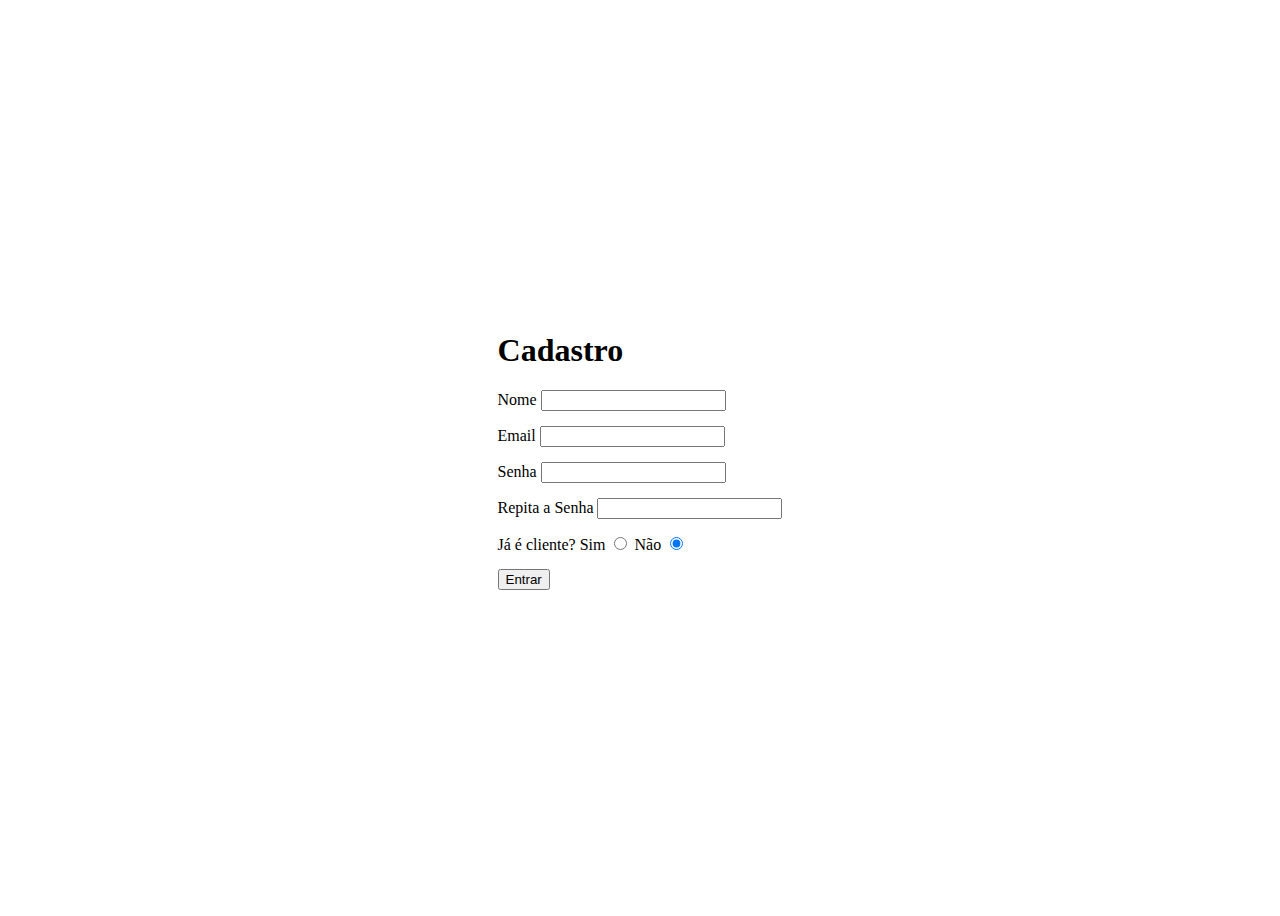
<file: Aula/exercicio-02/index.html>
<!DOCTYPE html>
<html lang="pt-br">

<head>
  <meta charset="UTF-8">
  <meta http-equiv="X-UA-Compatible" content="IE=edge">
  <meta name="viewport" content="width=device-width, initial-scale=1.0">
  <link rel="stylesheet" href="style.css">
  <script src="script.js" defer></script>
  <title>Exercício - 02</title>
</head>

<body>
  <div class="login">
    <h1>Cadastro</h1>
    <form>
      <div>
        <label for="nome">Nome</label>
        <input id="nome" type="text" required>
      </div>
      <div>
        <label for="email">Email</label>
        <input id="email" type="email" required>
      </div>
      <div>
        <label for="senha">Senha</label>
        <input id="senha" type="password" required>
      </div>
      <div>
        <label for="repitaSenha">Repita a Senha</label>
        <input id="repitaSenha" type="password" required>
      </div>
      <div>
        Já é cliente?
        <label for="sim">Sim</label>
        <input id="sim" type="radio" name="sim-nao">
        <label for="nao">Não</label>
        <input id="nao" type="radio" name="sim-nao" checked>
      </div>
      <button type="submit">Entrar</button>
    </form>
  </div>
</body>

</html>
</file>
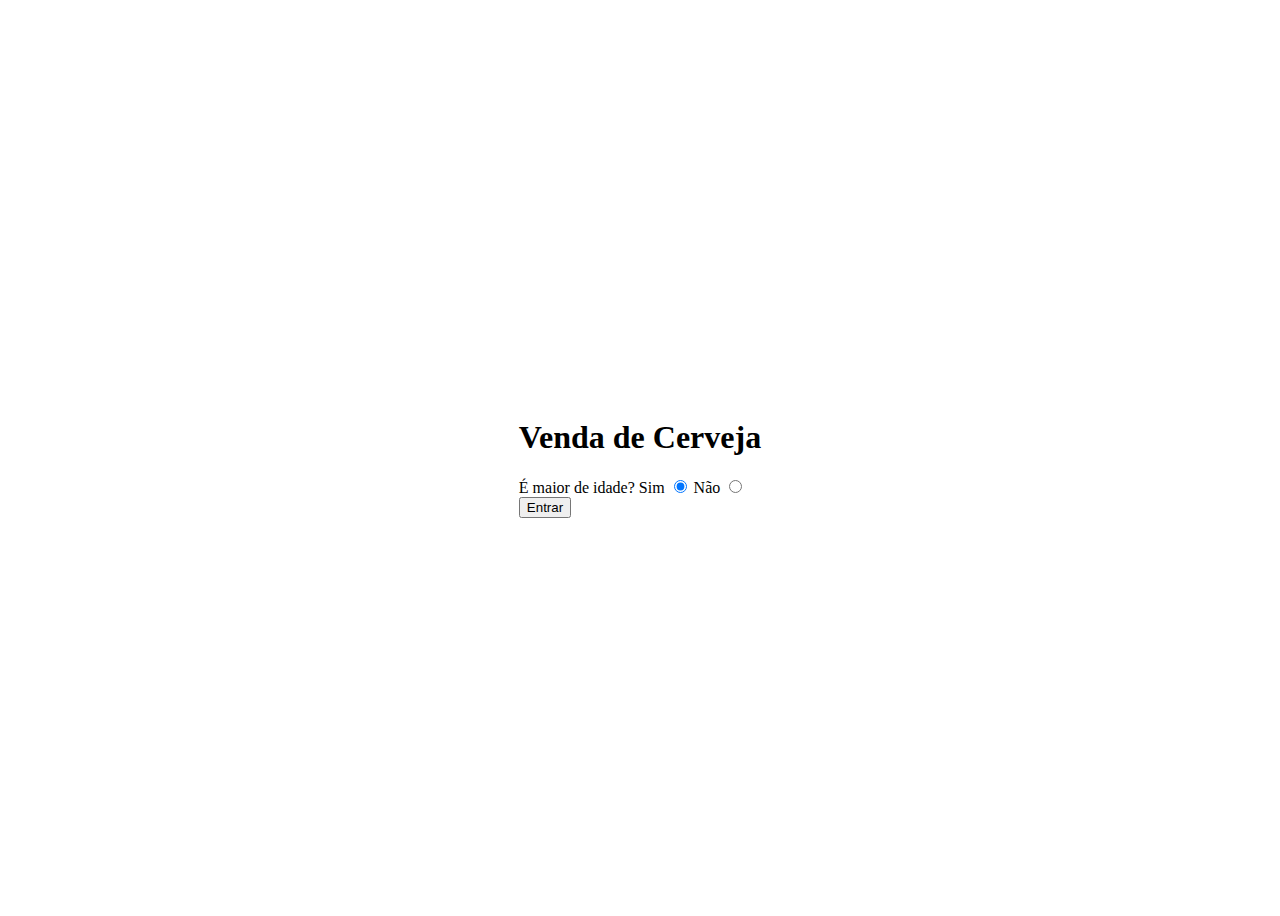
<file: Aula/introducao-02/index.html>
<!DOCTYPE html>
<html lang="pt-br">

<head>
  <meta charset="UTF-8">
  <meta http-equiv="X-UA-Compatible" content="IE=edge">
  <meta name="viewport" content="width=device-width, initial-scale=1.0">
  <script src="script.js" defer></script>
  <link rel="stylesheet" href="style.css">
  <title>Introdução - 02</title>
</head>

<body>
  <div class="login">
    <h1>Venda de Cerveja</h1>
    <form>
      <div>
        É maior de idade?
        <label>
          Sim
          <input type="radio" name="eh-maior" checked>
          <!-- Se tiver o mesmo nome o navegador não deixa selecionar os 2 ao mesmo tempo
          checked -> Serve para o "check" já começar marcado.
          -->
        </label>
        <label>
          Não
          <input type="radio" name="eh-maior">
        </label>
      </div>
      <button type="submit">Entrar</button>
    </form>
  </div>
</body>

</html>
</file>
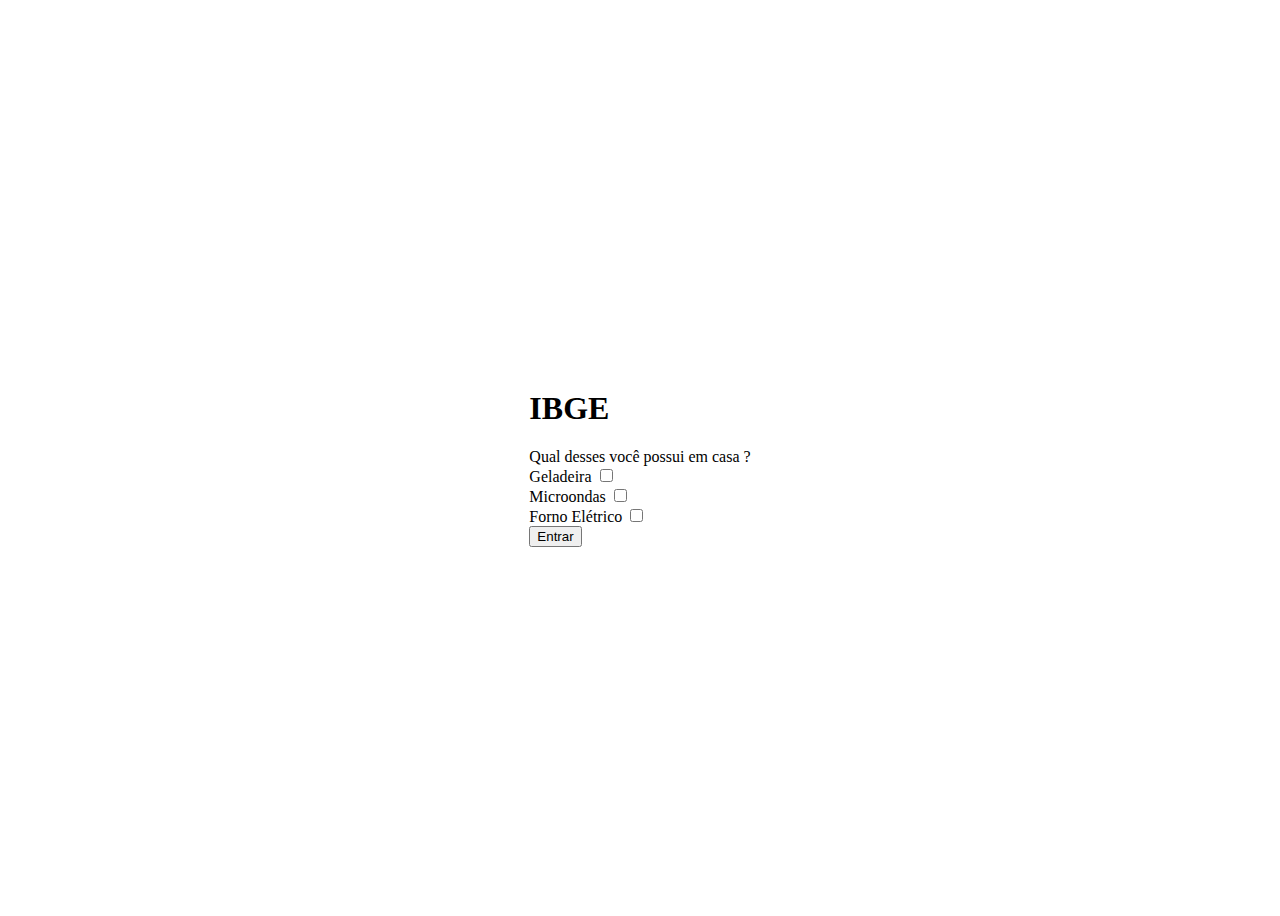
<file: Aula/introducao-03/index.html>
<!DOCTYPE html>
<html lang="pt-br">

<head>
  <meta charset="UTF-8">
  <meta http-equiv="X-UA-Compatible" content="IE=edge">
  <meta name="viewport" content="width=device-width, initial-scale=1.0">
  <script src="script.js" defer></script>
  <link rel="stylesheet" href="style.css">
  <title>Introdução - 02</title>
</head>

<body>
  <div class="login">
    <h1>IBGE</h1>
    <form>
      <div>
        Qual desses você possui em casa ?
        <br>
        <label>
          Geladeira
          <input type="checkbox" name="eletrodomestico">
          <!-- type: checkbox -> É uma caixinha que pode marcar várias (Quadradinho)--->
        </label>
        <br>
        <label>
          Microondas
          <input type="checkbox" name="eletrodomestico">
        </label>
        <br>
        <label>
          Forno Elétrico
          <input type="checkbox" name="eletrodomestico">
        </label>
      </div>
      <button type="submit">Entrar</button>
    </form>
  </div>
</body>

</html>
</file>
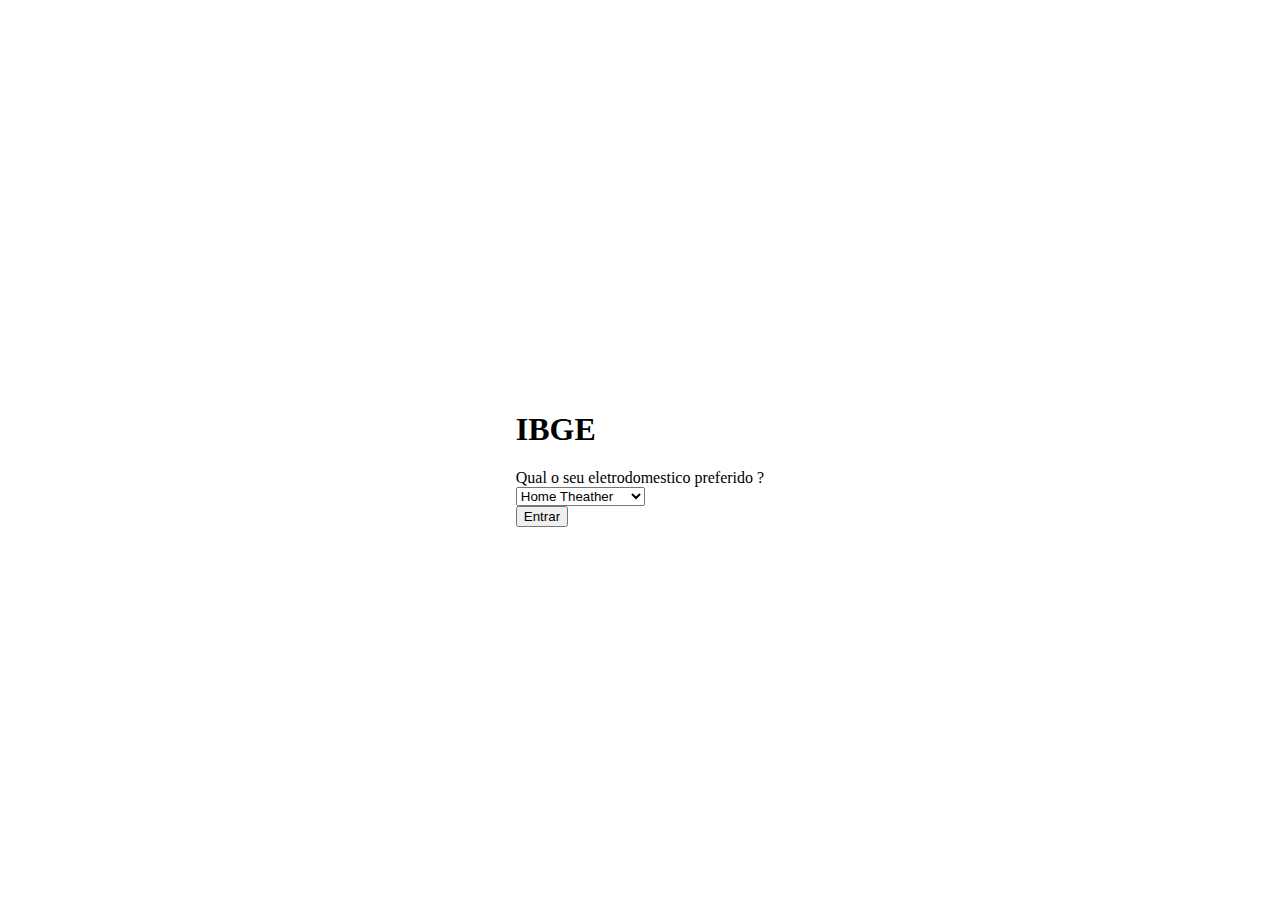
<file: Aula/introducao-04/index.html>
<!DOCTYPE html>
<html lang="pt-br">

<head>
  <meta charset="UTF-8">
  <meta http-equiv="X-UA-Compatible" content="IE=edge">
  <meta name="viewport" content="width=device-width, initial-scale=1.0">
  <script src="script.js" defer></script>
  <link rel="stylesheet" href="style.css">
  <title>Introdução - 02</title>
</head>

<body>
  <div class="login">
    <h1>IBGE</h1>
    <form>
      <div>
        Qual o seu eletrodomestico preferido ?
        <br>
        <select id="eletrodomestico">
          <option value="Televisao">Televisao</option>
          <option selected value="Home Theather">Home Theather</option>
          <option value="Máquina de Lavar">Máquina de Lavar</option>
        </select>
        <!-- O select serve para fazer uma lista na qual o usuário so pode escolher 1
        Para definir o já selecionado em vez de "checked" utiliza o selected
        -->
      </div>
      <button type="submit">Entrar</button>
    </form>
  </div>
</body>

</html>
</file>
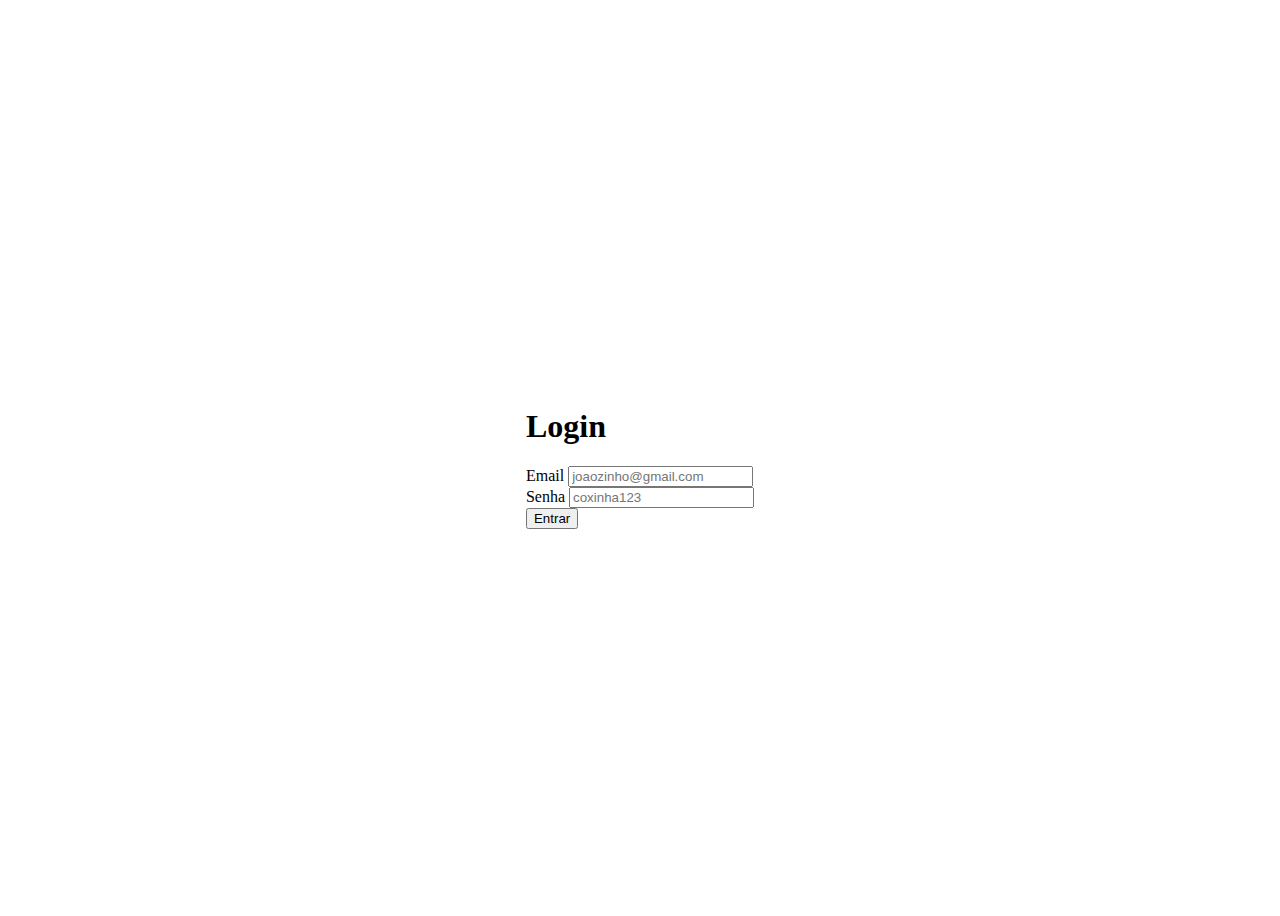
<file: Aula/introducao-05/index.html>
<!DOCTYPE html>
<html lang="pt-br">

<head>
  <meta charset="UTF-8">
  <meta http-equiv="X-UA-Compatible" content="IE=edge">
  <meta name="viewport" content="width=device-width, initial-scale=1.0">
  <link rel="stylesheet" href="style.css">
  <script src="script.js" defer></script>
  <title>Introdução</title>
</head>

<body>
  <div class="login">
    <h1>Login</h1>
    <form>
      <div>
        <label for="email">Email</label>
        <input id="email" type="email" placeholder="joaozinho@gmail.com" required>
      </div>
      <div>
        <label for="senha">Senha</label>
        <input id="senha" type="password" placeholder="coxinha123" minlength="8" required>
        <!-- minlength -> Define o tamanho minimo -->
      </div>
      <button type="submit">Entrar</button>
    </form>
  </div>
</body>

</html>
</file>
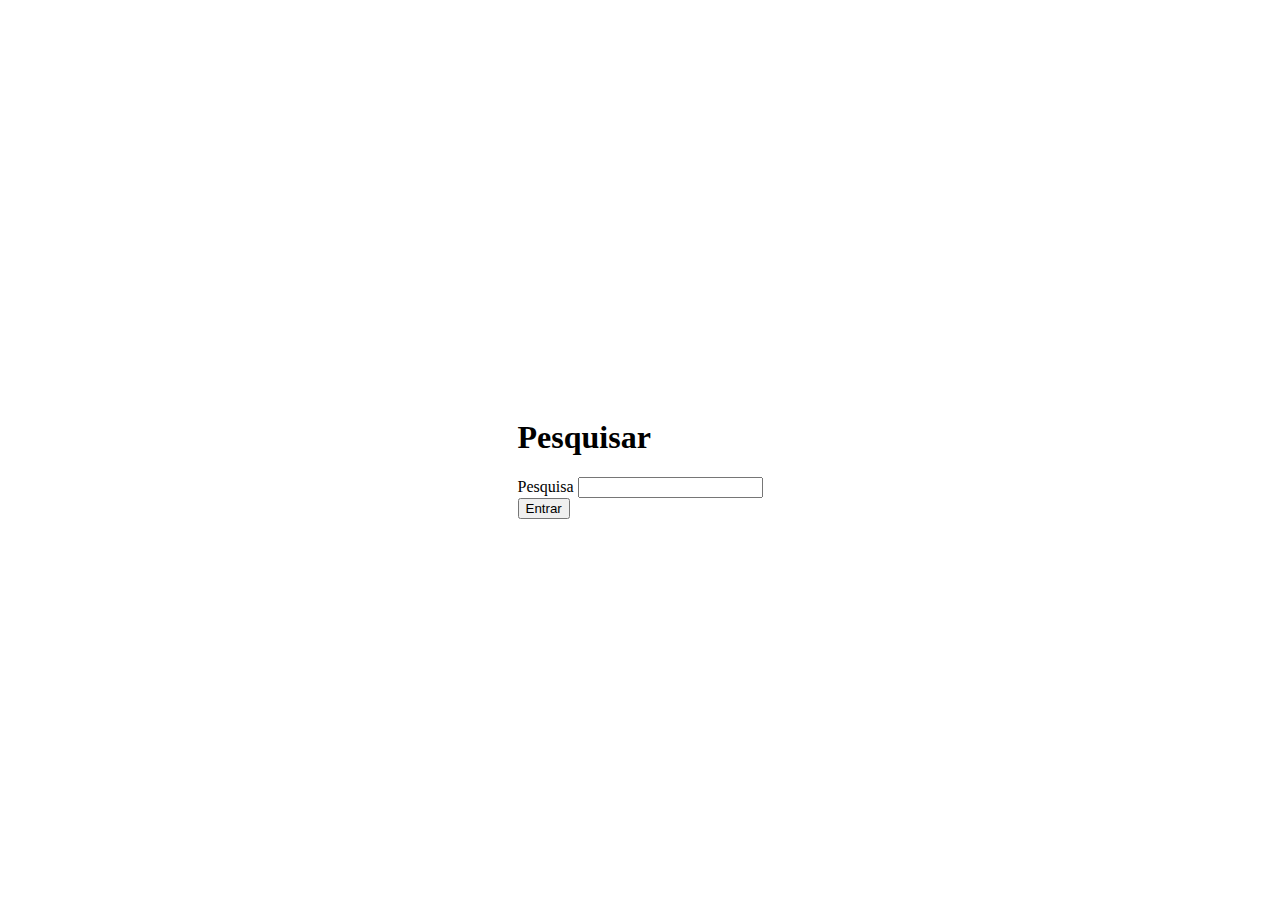
<file: Aula/introducao-06/index.html>
<!DOCTYPE html>
<html lang="pt-br">

<head>
  <meta charset="UTF-8">
  <meta http-equiv="X-UA-Compatible" content="IE=edge">
  <meta name="viewport" content="width=device-width, initial-scale=1.0">
  <link rel="stylesheet" href="style.css">
  <script src="script.js" defer></script>
  <title>Introdução</title>
</head>

<body>
  <div class="login">
    <h1>Pesquisar</h1>
    <form action="https://www.google.com.br/search" target="_blank" method="GET">
      <div>
        <label for="pesquisa">Pesquisa</label>
        <input id="pesquisa" name="q" type="text" required>
      </div>
      <button type="submit">Entrar</button>
    </form>
  </div>
</body>

</html>
</file>
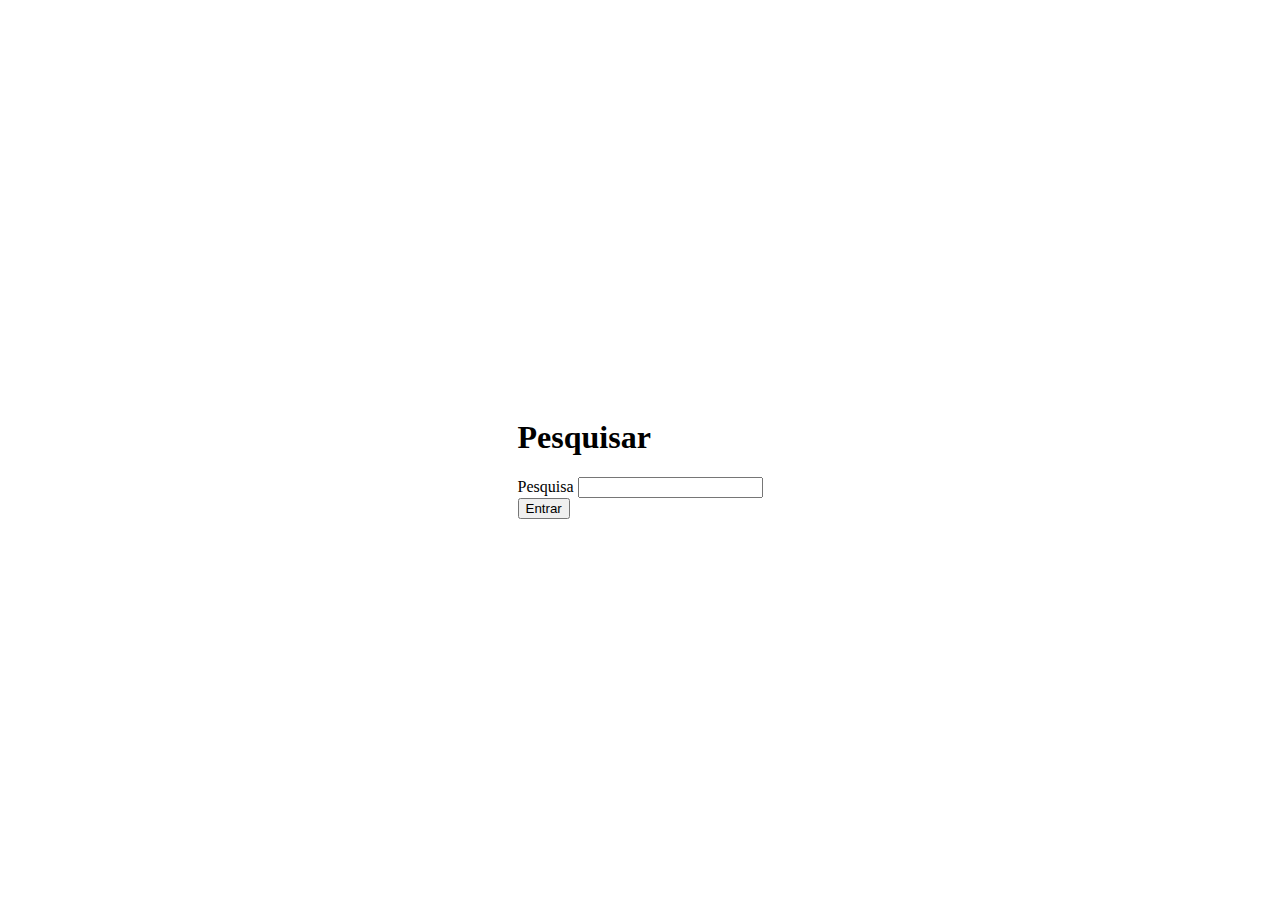
<file: Aula/introducao-07/index.html>
<!DOCTYPE html>
<html lang="pt-br">

<head>
  <meta charset="UTF-8">
  <meta http-equiv="X-UA-Compatible" content="IE=edge">
  <meta name="viewport" content="width=device-width, initial-scale=1.0">
  <link rel="stylesheet" href="style.css">
  <script src="script.js" defer></script>
  <title>Introdução</title>
</head>

<body>
  <div class="login">
    <h1>Pesquisar</h1>
    <form action="https://www.google.com.br/search" target="_blank" method="GET">
      <div>
        <label for="pesquisa">Pesquisa</label>
        <input id="pesquisa" name="q" type="text">
      </div>
      <button type="submit">Entrar</button>
    </form>
  </div>
</body>

</html>
</file>
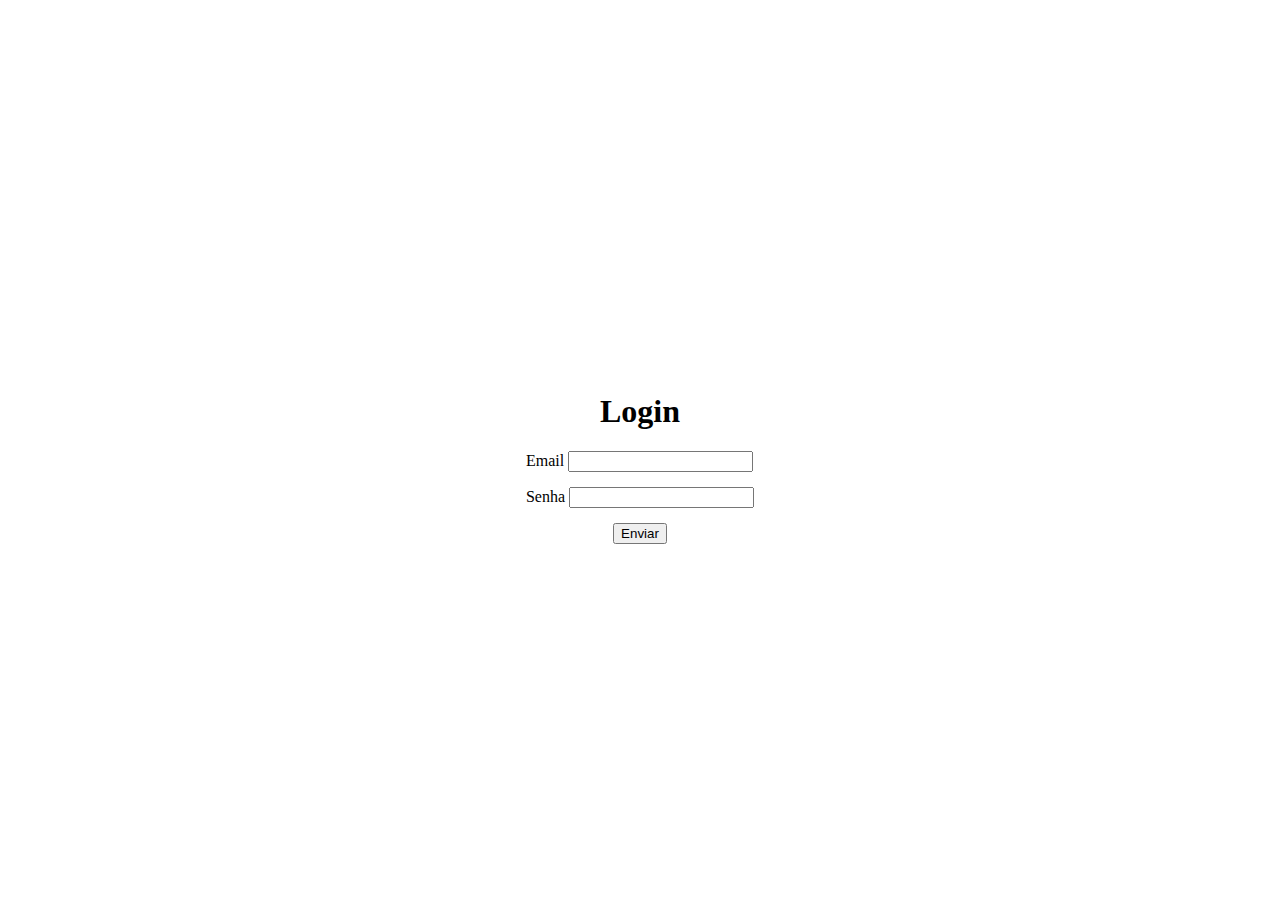
<file: Exercício/classe-01/index.html>
<!DOCTYPE html>
<html lang="pt-br">

<head>
  <meta charset="UTF-8">
  <meta http-equiv="X-UA-Compatible" content="IE=edge">
  <meta name="viewport" content="width=device-width, initial-scale=1.0">
  <link rel="stylesheet" href="style.css">
  <title>Classe - 01</title>
</head>

<body>
  <h1>Login</h1>
  <form>
    <div>
      <label for="email">Email</label>
      <input id="email" type="email" required>
    </div>
    <div>
      <label for="senha">Senha</label>
      <input id="senha" type="password" required>
    </div>
    <div class="btn">
      <button type="submit">Enviar</button>
    </div>
  </form>
</body>

</html>
</file>
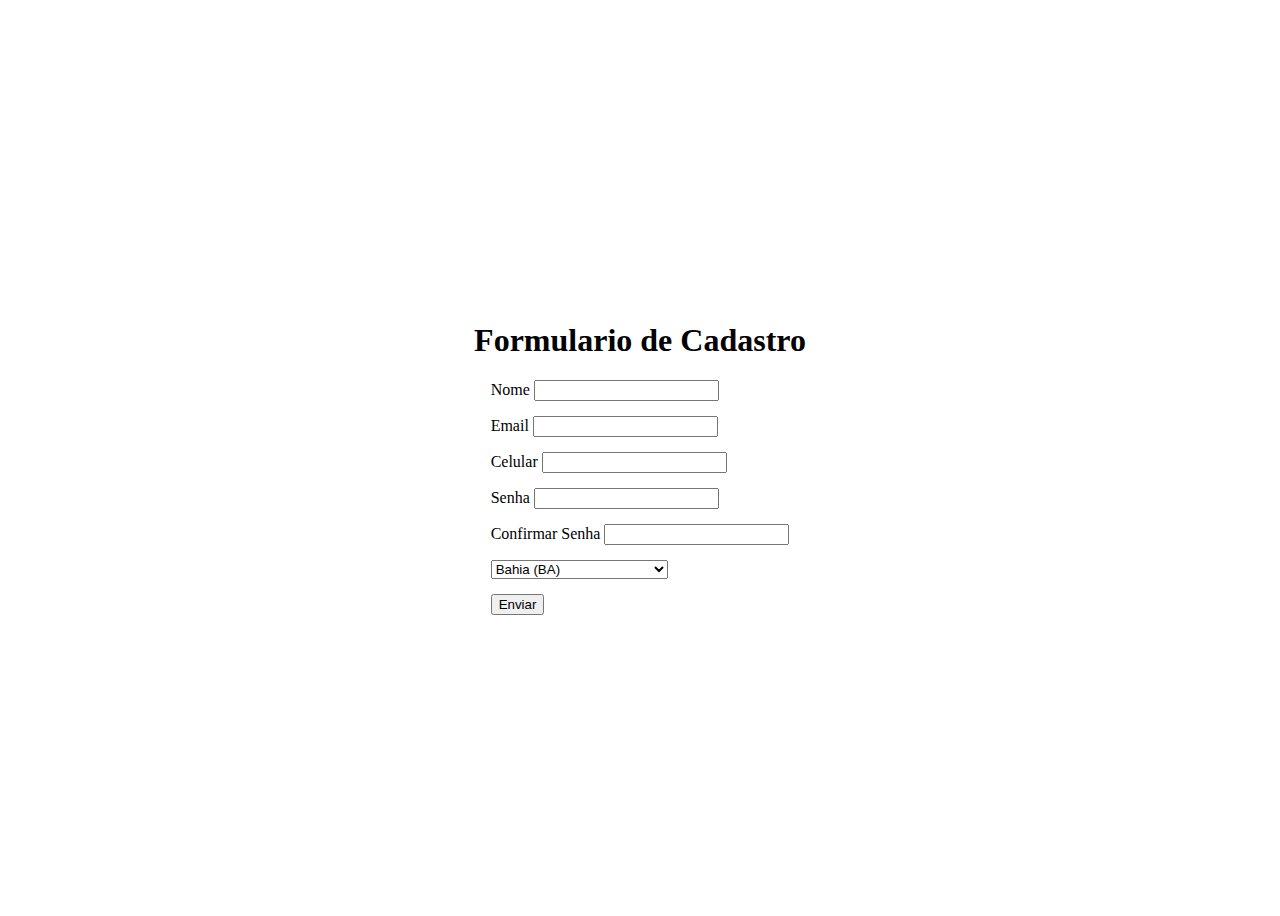
<file: Exercício/classe-02/index.html>
<!DOCTYPE html>
<html lang="pt-br">

<head>
  <meta charset="UTF-8">
  <meta http-equiv="X-UA-Compatible" content="IE=edge">
  <meta name="viewport" content="width=device-width, initial-scale=1.0">
  <link rel="stylesheet" href="style.css">
  <script src="script.js" defer></script>
  <title>Exercicio - 02</title>
</head>

<body>
  <h1>Formulario de Cadastro</h1>
  <form>
    <div>
      <label for="nome">Nome</label>
      <input id="nome" type="text" required>
    </div>
    <div>
      <label for="email">Email</label>
      <input id="email" type="email" required>
    </div>
    <div>
      <label for="celular">Celular</label>
      <input id="celular" type="number" required>
    </div>
    <div>
      <label for="senha">Senha</label>
      <input id="senha" type="password" required>
    </div>
    <div>
      <label for="confirmar-senha">Confirmar Senha</label>
      <input id="confirmar-senha" type="password" required>
    </div>
    <div>
      <select>
        Selecione o seu estado:
        <option value="Acre (AC)">Acre (AC)</option>
        <option value="Alagoas (AL)">Alagoas (AL)</option>
        <option value="Amapá (AP)">Amapá (AP)</option>
        <option value="Amazonas (AM)">Amazonas (AM)</option>
        <option value="Bahia (BA)" selected>Bahia (BA)</option>
        <option value="Ceará (CE)">Ceará (CE)</option>
        <option value="Distrito Federal (DF)">Distrito Federal (DF)</option>
        <option value="Espírito Santo (ES)">Espírito Santo (ES)</option>
        <option value="Goiás (GO)">Goiás (GO)</option>
        <option value="Maranhão (MA)">Maranhão (MA)</option>
        <option value="Mato Grosso (MT)">Mato Grosso (MT)</option>
        <option value="Mato Grosso do Sul (MS)">Mato Grosso do Sul (MS)</option>
        <option value="Minas Gerais (MG)">Minas Gerais (MG)</option>
        <option value="Pará (PA)">Pará (PA)</option>
        <option value="Paraíba (PB)">Paraíba (PB)</option>
        <option value="Paraná (PR)">Paraná (PR)</option>
        <option value="Pernambuco (PE)">Pernambuco (PE)</option>
        <option value="Piauí (PI)">Piauí (PI)</option>
        <option value="Rio de Janeiro (RJ)">Rio de Janeiro (RJ)</option>
        <option value="Rio Grande do Norte (RN)">Rio Grande do Norte (RN)</option>
        <option value="Rio Grande do Sul (RS)">Rio Grande do Sul (RS)</option>
        <option value="Rondônia (RO)">Rondônia (RO)</option>
        <option value="Roraima (RR)">Roraima (RR)</option>
        <option value="Santa Catarina (SC)">Santa Catarina (SC)</option>
        <option value="São Paulo (SP)">São Paulo (SP)</option>
        <option value="Sergipe (SE)">Sergipe (SE)</option>
        <option value="Tocantins (TO)">Tocantins (TO)</option>
      </select>
    </div>
    <button type="submit">Enviar</button>
  </form>
</body>

</html>
</file>
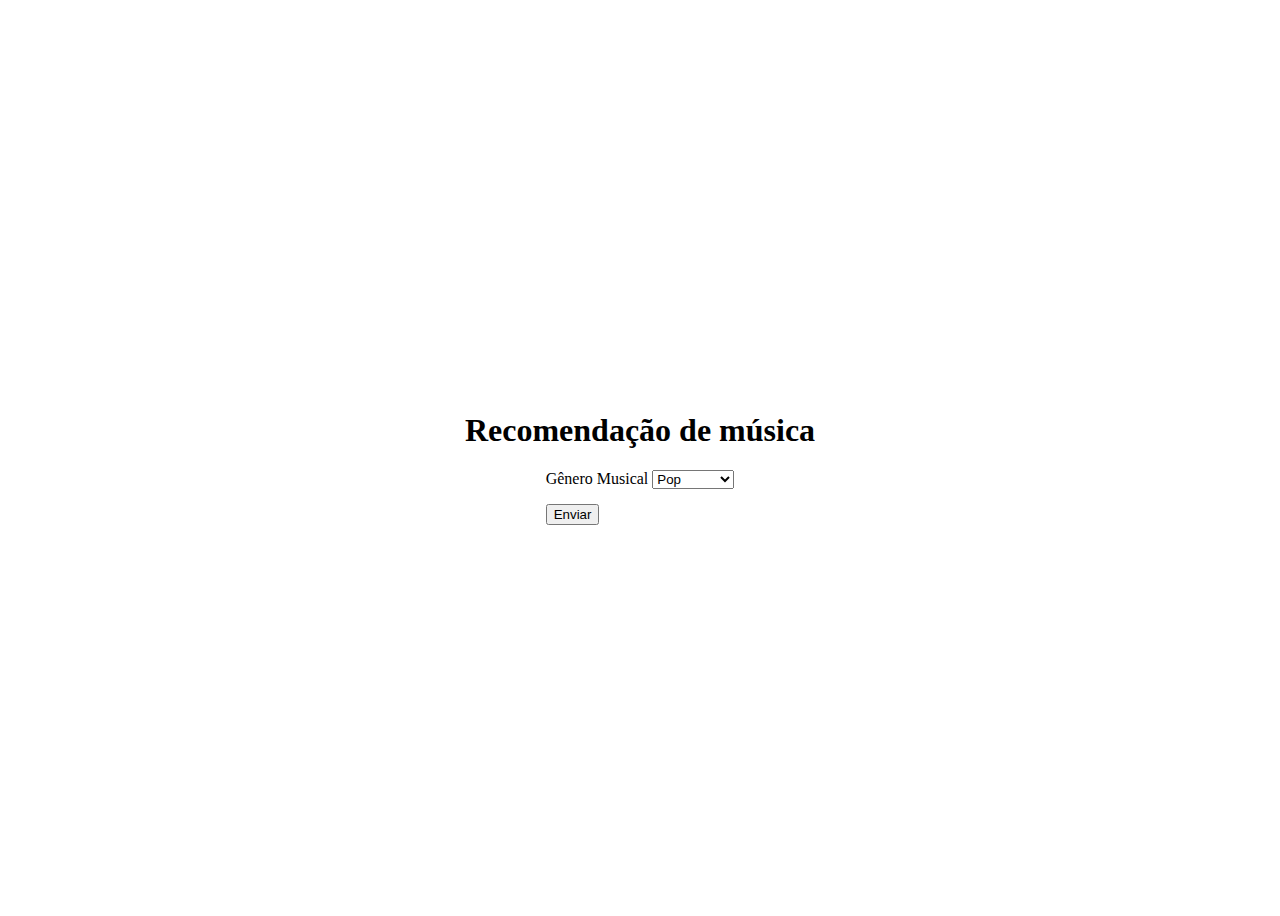
<file: Exercício/classe-03/index.html>
<!DOCTYPE html>
<html lang="pt-br">

<head>
  <meta charset="UTF-8">
  <meta http-equiv="X-UA-Compatible" content="IE=edge">
  <meta name="viewport" content="width=device-width, initial-scale=1.0">
  <link rel="stylesheet" href="style.css">
  <script src="script.js" defer></script>
  <title>Exercício 03</title>
</head>

<body>
  <h1>Recomendação de música</h1>
  <form action="https://www.google.com/search" target="_blank" method="GET">
    <div>
      <label for="generoMusical">Gênero Musical</label>
      <select id="generoMusical">
        <option value="Pop">Pop</option>
        <option value="Rock">Rock</option>
        <option value="Eletronica">Eletronica</option>
      </select>
      <input id="hideInput" type="text" name="q">
    </div>
    <button type="submit">Enviar</button>
  </form>
</body>

</html>
</file>
<file: Aula/exercicio-02/style.css>
body {
  display: flex;
  justify-content: center;
  align-items: center;

  min-height: 100vh;
}

div {
  margin-bottom: 15px;
}
</file>
<file: Aula/introducao-02/style.css>
body {
  display: flex;
  justify-content: center;
  align-items: center;

  min-height: 100vh;
}
</file>
<file: Aula/introducao-03/style.css>
body {
  display: flex;
  justify-content: center;
  align-items: center;

  min-height: 100vh;
}
</file>
<file: Aula/introducao-04/style.css>
body {
  display: flex;
  justify-content: center;
  align-items: center;

  min-height: 100vh;
}
</file>
<file: Aula/introducao-05/style.css>
body {
  display: flex;
  justify-content: center;
  align-items: center;

  min-height: 100vh;
}
</file>
<file: Aula/introducao-06/style.css>
body {
  display: flex;
  justify-content: center;
  align-items: center;

  min-height: 100vh;
}
</file>
<file: Aula/introducao-07/style.css>
body {
  display: flex;
  justify-content: center;
  align-items: center;

  min-height: 100vh;
}
</file>
<file: Exercício/classe-01/style.css>
body {
  display: flex;
  align-items: center;
  justify-content: center;
  min-height: 100vh;
  flex-direction: column;
}

input {
  margin-bottom: 15px;
}

.btn {
  display: flex;
  justify-content: center;
}
</file>
<file: Exercício/classe-02/style.css>
body {
  display: flex;
  justify-content: center;
  align-items: center;
  flex-direction: column;

  min-height: 100vh;
}

div {
  margin-bottom: 15px;
}
</file>
<file: Exercício/classe-03/style.css>
body {
  display: flex;
  justify-content: center;
  align-items: center;
  flex-direction: column;

  min-height: 100vh;
}

div {
  margin-bottom: 15px;
}

#hideInput {
  display: none;
}
</file>
